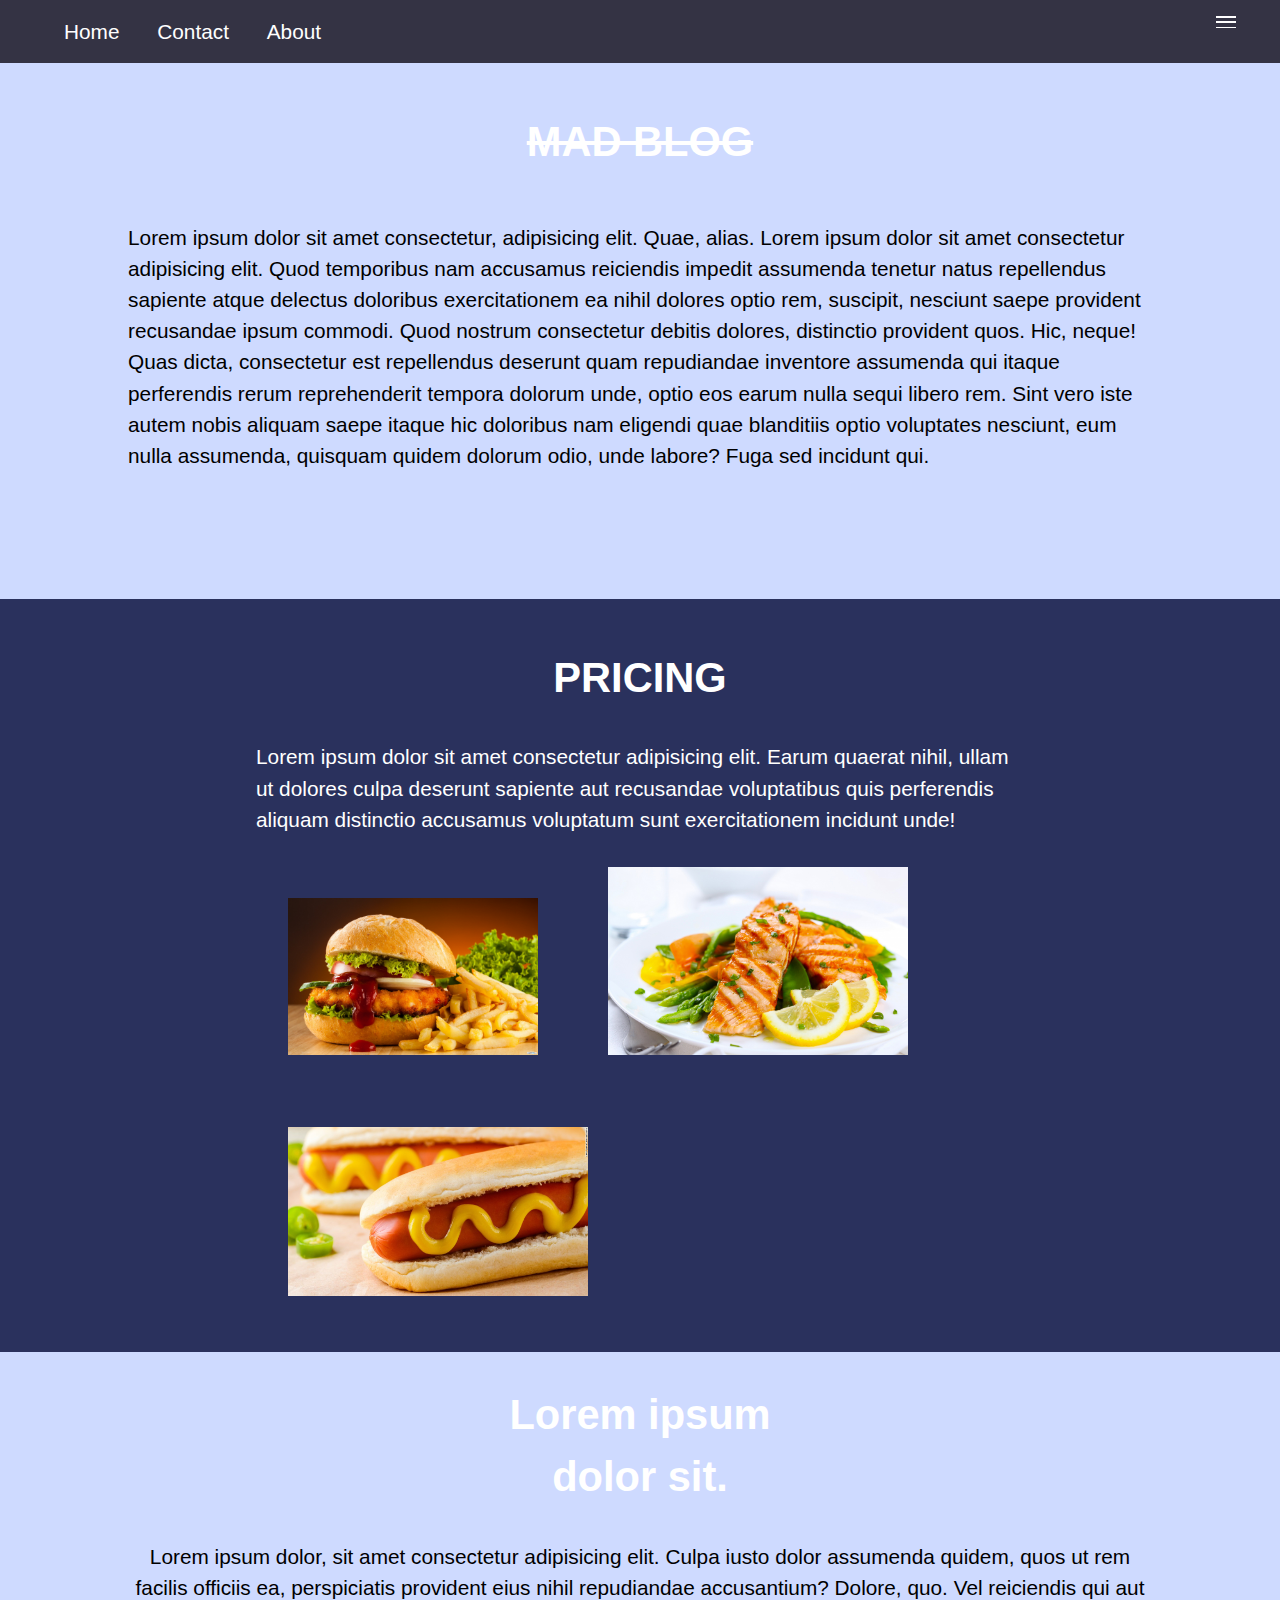
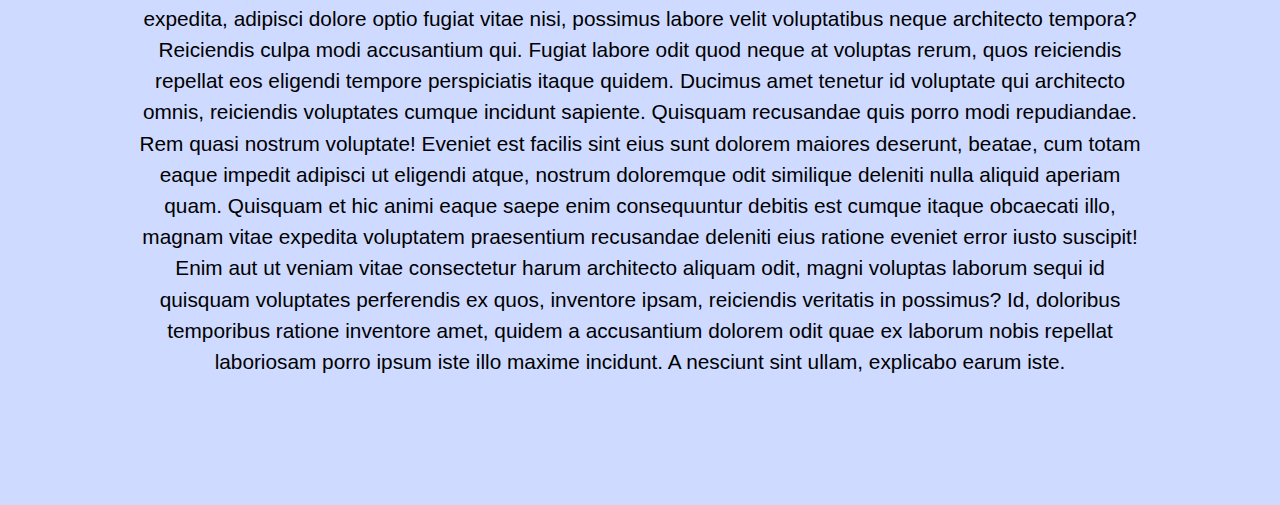
<file: index.html>
<!DOCTYPE html>
<html lang="en">

<head>
  <!-- Meta links -->
  <meta charset="UTF-8" />
  <meta http-equiv="X-UA-Compatible" content="IE=edge" />
  <meta name="viewport" content="width=device-width, initial-scale=1.0" />

  <!-- Styles -->
  <link rel="stylesheet" href="./styles/styles.css" />

  <title>Web 1</title>
</head>

<!-- BODY -->

<body>
  <!-- Nav-Bar -->
  <div class="nav-bar">
    <div class="nav-links">
      <ul>
        <li><a class="nav-links" href="#">Home</a></li>
        <li><a class="nav-links" href="#">Contact</a></li>
        <li><a class="nav-links" href="#">About</a></li>
      </ul>
    </div>
    <div class="strips">
      <div class="lines line1"></div>
      <div class="lines line2"></div>
      <div class="lines line3"></div>
    </div>
  </div>

  <!-- Main Body -->

  <div class="main-body">
    <div>
      <center>
        <h1 class="maddness heading" style="padding: 0;"><a href="#">MAD BLOG</a></h1>
      </center>
    </div>
    Lorem ipsum dolor sit amet consectetur, adipisicing elit. Quae, alias.
    Lorem ipsum dolor sit amet consectetur adipisicing elit. Quod temporibus nam accusamus
    reiciendis impedit assumenda tenetur natus repellendus sapiente atque delectus doloribus
    exercitationem ea nihil dolores optio rem, suscipit, nesciunt saepe provident recusandae ipsum
    commodi. Quod nostrum consectetur debitis dolores, distinctio provident quos. Hic, neque! Quas
    dicta, consectetur est repellendus deserunt quam repudiandae inventore assumenda qui itaque
    perferendis rerum reprehenderit tempora dolorum unde, optio eos earum nulla sequi libero rem.
    Sint vero iste autem nobis aliquam saepe itaque hic doloribus nam eligendi quae blanditiis
    optio voluptates nesciunt, eum nulla assumenda, quisquam quidem dolorum odio, unde labore?
    Fuga sed incidunt qui.
  </div>
  <div class="pricing">
    <center>
      <h1 class="heading">PRICING</h1>
    </center>
    Lorem ipsum dolor sit amet consectetur adipisicing elit. Earum quaerat nihil, ullam ut dolores culpa deserunt
    sapiente aut recusandae voluptatibus quis perferendis aliquam distinctio accusamus voluptatum sunt exercitationem
    incidunt unde! <br>
    <img src="./imgs/fast-food.jpg" alt="fast-food" width="250rem" class="food">
    <img src="./imgs/Fresh-hot-delicious-food-wallpaper.jpg" alt="Fresh-hot-delicious-food-wallpaper" width="300rem"
      class="food">
    <img src="./imgs/processed-foods-super-tease.jpg" alt="pricing" class="food" width="300rem">
  </div>
  <div class="sanw">
    <center>
      <h1 class="heading">Lorem ipsum <br> dolor sit.</h1>
    </center>
    Lorem ipsum dolor, sit amet consectetur adipisicing elit. Culpa iusto dolor assumenda quidem, quos ut rem facilis
    officiis ea, perspiciatis provident eius nihil repudiandae accusantium? Dolore, quo. Vel reiciendis qui aut
    expedita, adipisci dolore optio fugiat vitae nisi, possimus labore velit voluptatibus neque architecto tempora?
    Reiciendis culpa modi accusantium qui. Fugiat labore odit quod neque at voluptas rerum, quos reiciendis repellat eos
    eligendi tempore perspiciatis itaque quidem. Ducimus amet tenetur id voluptate qui architecto omnis, reiciendis
    voluptates cumque incidunt sapiente. Quisquam recusandae quis porro modi repudiandae. Rem quasi nostrum voluptate!
    Eveniet est facilis sint eius sunt dolorem maiores deserunt, beatae, cum totam eaque impedit adipisci ut eligendi
    atque, nostrum doloremque odit similique deleniti nulla aliquid aperiam quam. Quisquam et hic animi eaque saepe enim
    consequuntur debitis est cumque itaque obcaecati illo, magnam vitae expedita voluptatem praesentium recusandae
    deleniti eius ratione eveniet error iusto suscipit! Enim aut ut veniam vitae consectetur harum architecto aliquam
    odit, magni voluptas laborum sequi id quisquam voluptates perferendis ex quos, inventore ipsam, reiciendis veritatis
    in possimus? Id, doloribus temporibus ratione inventore amet, quidem a accusantium dolorem odit quae ex laborum
    nobis repellat laboriosam porro ipsum iste illo maxime incidunt. A nesciunt sint ullam, explicabo earum iste.
  </div>
</body>

</html>
</file>
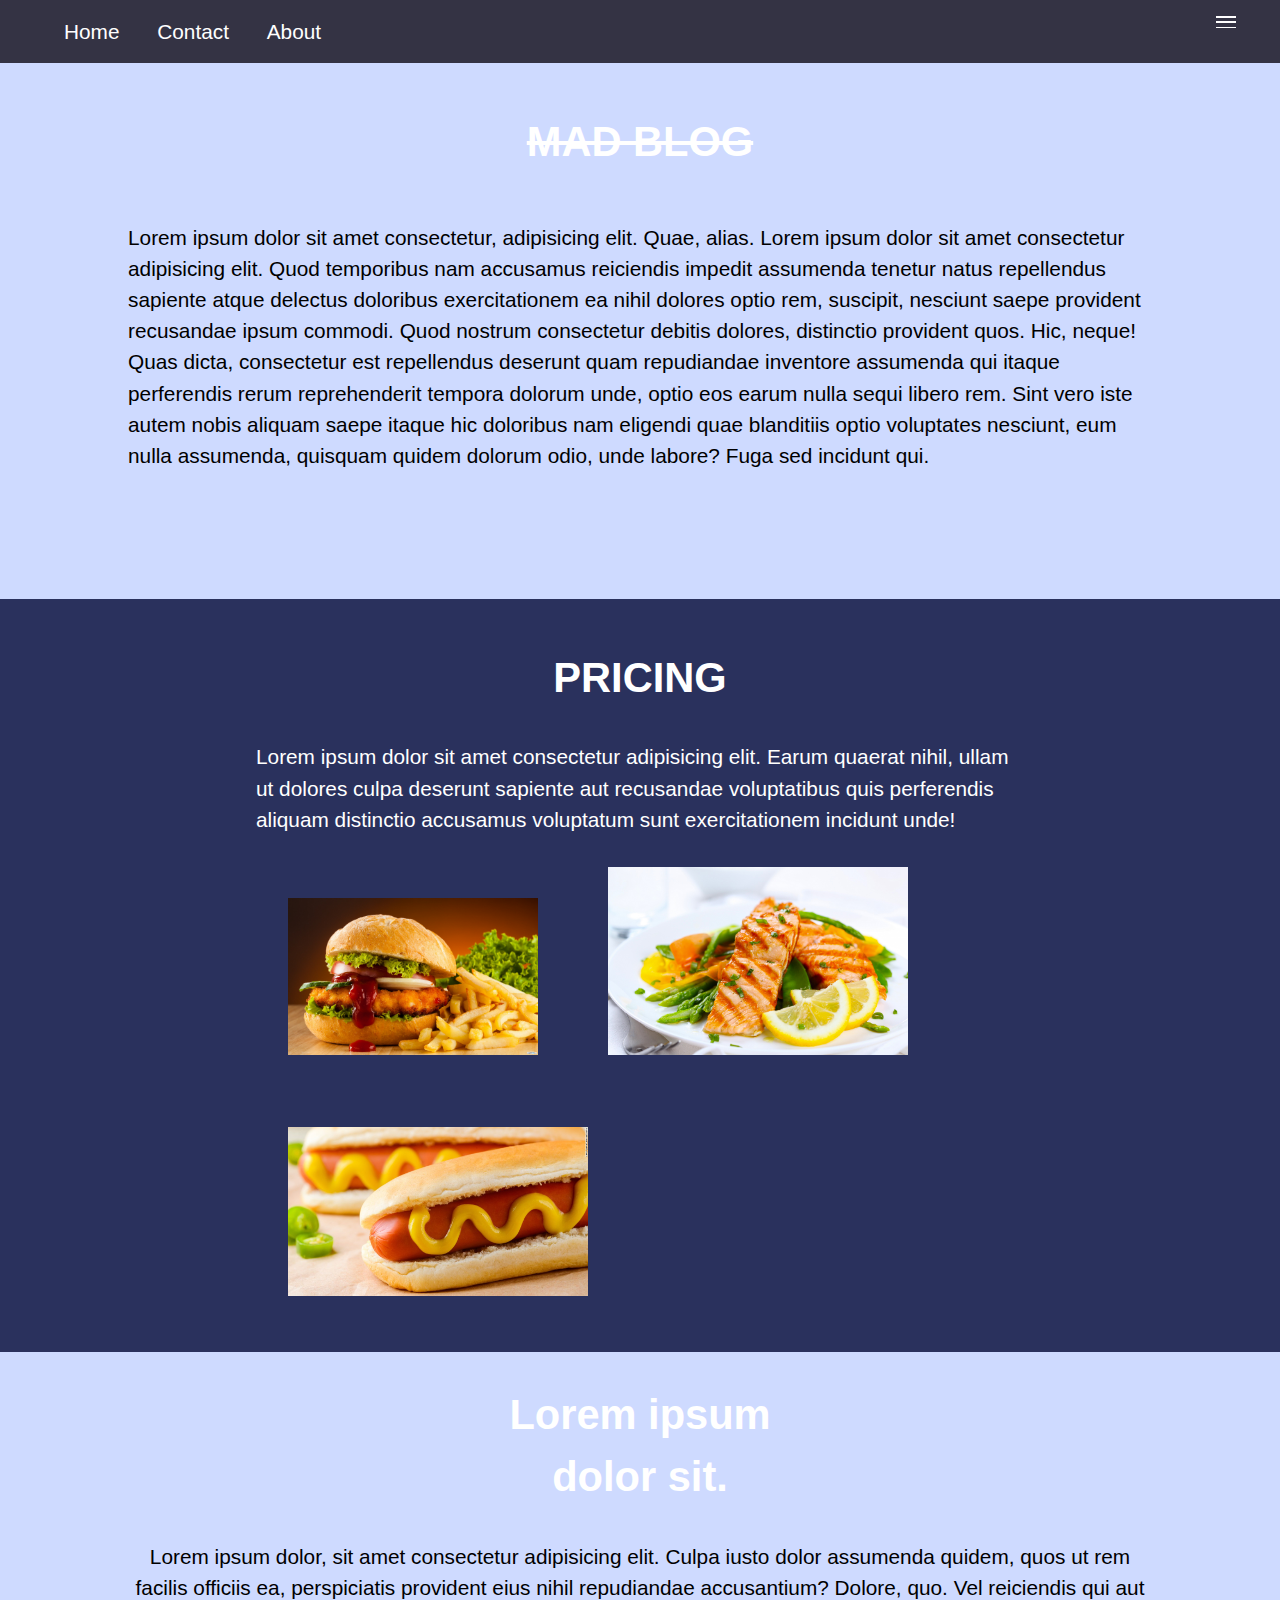
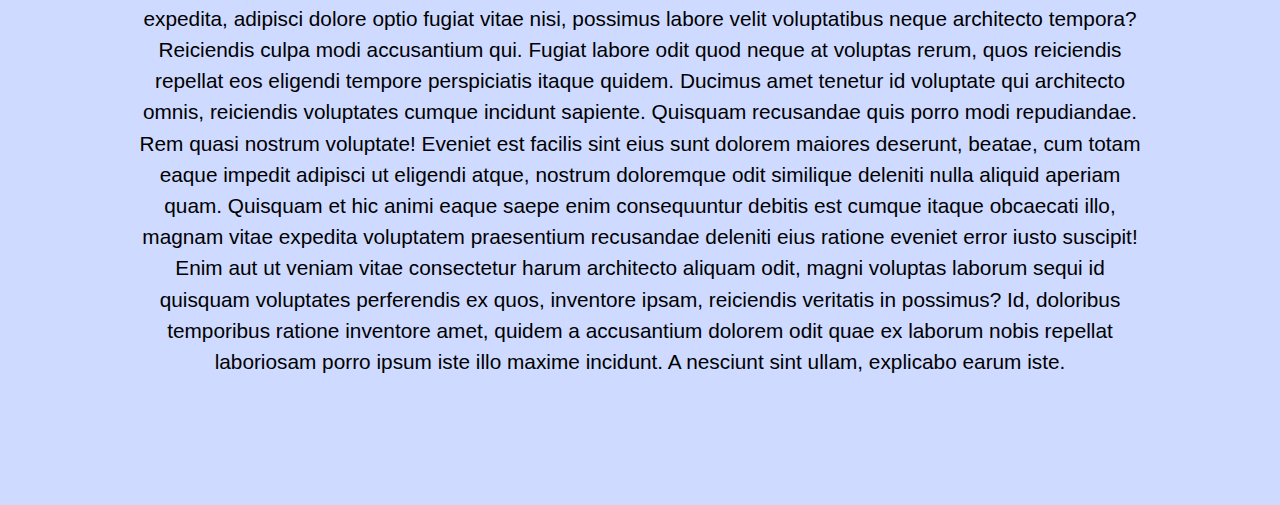
<file: index..html>
<!DOCTYPE html>
<html lang="en">

<head>
  <!-- Meta links -->
  <meta charset="UTF-8" />
  <meta http-equiv="X-UA-Compatible" content="IE=edge" />
  <meta name="viewport" content="width=device-width, initial-scale=1.0" />

  <!-- Styles -->
  <link rel="stylesheet" href="./styles/styles.css" />

  <title>Web 1</title>
</head>

<!-- BODY -->

<body>
  <!-- Nav-Bar -->
  <div class="nav-bar">
    <div class="nav-links">
      <ul>
        <li><a class="nav-links" href="#">Home</a></li>
        <li><a class="nav-links" href="#">Contact</a></li>
        <li><a class="nav-links" href="#">About</a></li>
      </ul>
    </div>
    <div class="strips">
      <div class="lines line1"></div>
      <div class="lines line2"></div>
      <div class="lines line3"></div>
    </div>
  </div>

  <!-- Main Body -->

  <div class="main-body">
    <div>
      <center>
        <h1 class="maddness heading" style="padding: 0;"><a href="#">MAD BLOG</a></h1>
      </center>
    </div>
    Lorem ipsum dolor sit amet consectetur, adipisicing elit. Quae, alias.
    Lorem ipsum dolor sit amet consectetur adipisicing elit. Quod temporibus nam accusamus
    reiciendis impedit assumenda tenetur natus repellendus sapiente atque delectus doloribus
    exercitationem ea nihil dolores optio rem, suscipit, nesciunt saepe provident recusandae ipsum
    commodi. Quod nostrum consectetur debitis dolores, distinctio provident quos. Hic, neque! Quas
    dicta, consectetur est repellendus deserunt quam repudiandae inventore assumenda qui itaque
    perferendis rerum reprehenderit tempora dolorum unde, optio eos earum nulla sequi libero rem.
    Sint vero iste autem nobis aliquam saepe itaque hic doloribus nam eligendi quae blanditiis
    optio voluptates nesciunt, eum nulla assumenda, quisquam quidem dolorum odio, unde labore?
    Fuga sed incidunt qui.
  </div>
  <div class="pricing">
    <center>
      <h1 class="heading">PRICING</h1>
    </center>
    Lorem ipsum dolor sit amet consectetur adipisicing elit. Earum quaerat nihil, ullam ut dolores culpa deserunt
    sapiente aut recusandae voluptatibus quis perferendis aliquam distinctio accusamus voluptatum sunt exercitationem
    incidunt unde! <br>
    <img src="./fast-food.jpg" alt="fast-food" width="250rem" class="food">
    <img src="./Fresh-hot-delicious-food-wallpaper.jpg" alt="Fresh-hot-delicious-food-wallpaper" width="300rem"
      class="food">
    <img src="./processed-foods-super-tease.jpg" alt="pricing" class="food" width="300rem">
  </div>
  <div class="sanw">
    <center>
      <h1 class="heading">Lorem ipsum <br> dolor sit.</h1>
    </center>
    Lorem ipsum dolor, sit amet consectetur adipisicing elit. Culpa iusto dolor assumenda quidem, quos ut rem facilis
    officiis ea, perspiciatis provident eius nihil repudiandae accusantium? Dolore, quo. Vel reiciendis qui aut
    expedita, adipisci dolore optio fugiat vitae nisi, possimus labore velit voluptatibus neque architecto tempora?
    Reiciendis culpa modi accusantium qui. Fugiat labore odit quod neque at voluptas rerum, quos reiciendis repellat eos
    eligendi tempore perspiciatis itaque quidem. Ducimus amet tenetur id voluptate qui architecto omnis, reiciendis
    voluptates cumque incidunt sapiente. Quisquam recusandae quis porro modi repudiandae. Rem quasi nostrum voluptate!
    Eveniet est facilis sint eius sunt dolorem maiores deserunt, beatae, cum totam eaque impedit adipisci ut eligendi
    atque, nostrum doloremque odit similique deleniti nulla aliquid aperiam quam. Quisquam et hic animi eaque saepe enim
    consequuntur debitis est cumque itaque obcaecati illo, magnam vitae expedita voluptatem praesentium recusandae
    deleniti eius ratione eveniet error iusto suscipit! Enim aut ut veniam vitae consectetur harum architecto aliquam
    odit, magni voluptas laborum sequi id quisquam voluptates perferendis ex quos, inventore ipsam, reiciendis veritatis
    in possimus? Id, doloribus temporibus ratione inventore amet, quidem a accusantium dolorem odit quae ex laborum
    nobis repellat laboriosam porro ipsum iste illo maxime incidunt. A nesciunt sint ullam, explicabo earum iste.
  </div>
</body>

</html>
</file>
<file: styles/styles.css>
body,
div,
h1,
ul {
    color: #fff;
    margin: 0;
    padding: 0;
    font-family: "Gill Sans", "Gill Sans MT", Calibri, "Trebuchet MS", sans-serif;
    /* background-color: #343344; */
}

body {
    line-height: 1.5;
    font-size: 1.3rem;
}

.nav-bar {
    /* background-color: #2a315d; */
    background-color: #343344;
    /* background-color: #e5625e; */
}

div.nav-links {
    /* width: 95%; */
    display: inline-block;
}

.nav-bar ul {
    padding-left: 3rem;
}

.nav-bar li {
    display: inline-block;
    padding: 1rem;
}

a,
a.nav-links {
    color: #fff;
    text-decoration: none;
}

a.nav-links:hover {
    text-decoration: underline;
}

div.strips {
    position: absolute;
    right: 5%;
    height: 100%;
    display: inline-block;
    background-color: #fff;
}

div.lines {
    /* margin: 10%; */
    position: absolute;
    background-color: #fff;
    height: 1.5px;
    width: 20px;
}

div.line1 {
    top: 1rem;
}

div.line2 {
    top: 1.33rem;
}

div.line3 {
    top: 1.66rem;
}

div.main-body {
    color: #000;
    /* position: absolute; */
    background-color: #cedaff;
    padding: 0 10% 10%;
}

img.food {
    padding: 2rem 2rem;
}

.main-body h1 {
    text-decoration: line-through;
    margin: 3rem;
}

.main-body h1:hover {
    text-decoration: underline;
}

h1.maddness {
    display: inline-block;
}

h1.heading {
    padding-top: 2rem;
    padding-bottom: 2rem;
}

.pricing {
    padding: 1rem 20%;
    background-color: #2a315d;
}

div.sanw {
    background-color: #cedaff;
    color: black;
    text-align: center;
    padding: 0 10% 10%;
}
</file>
